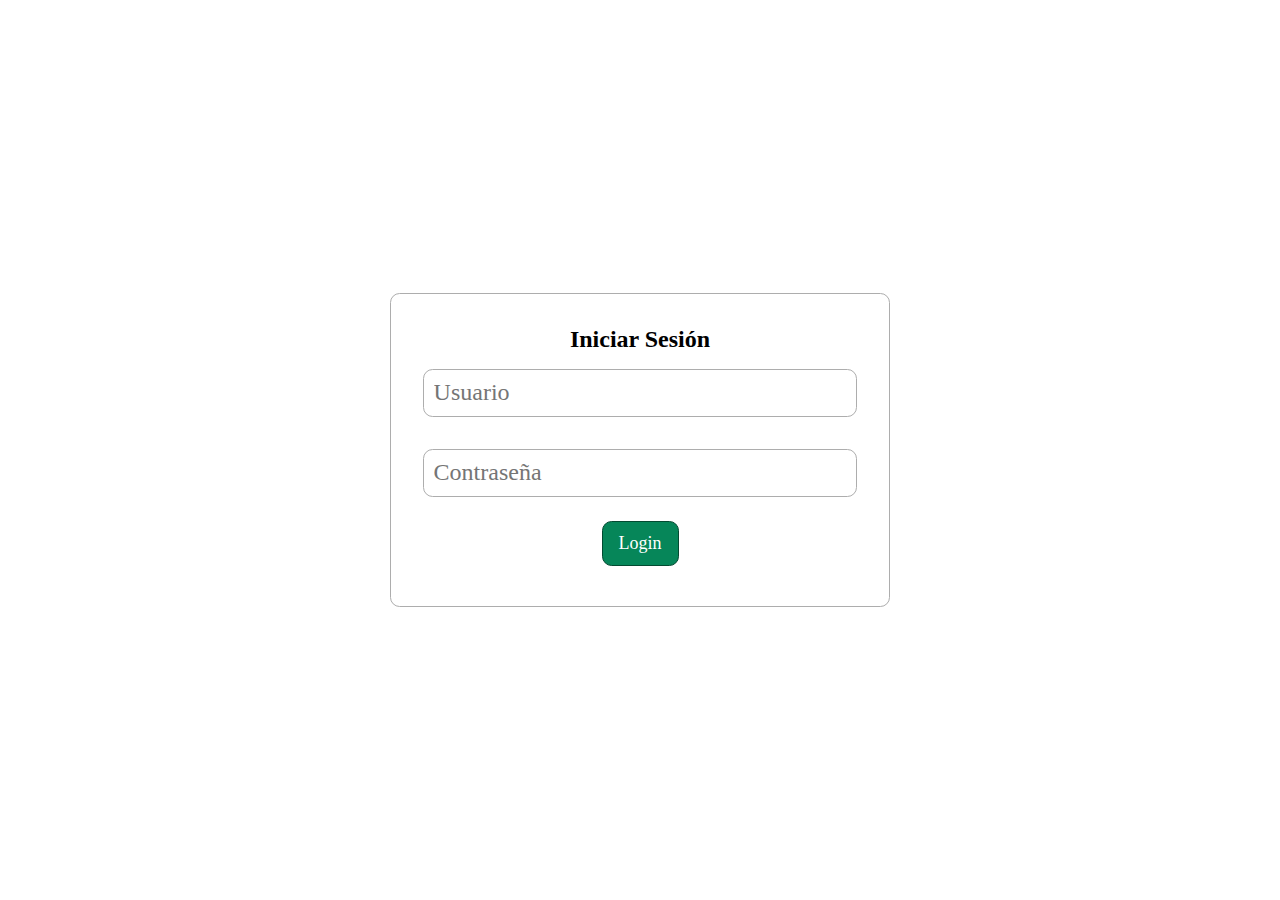
<file: login.html>
<!DOCTYPE html>
<html lang="en">
<head>
    <meta charset="UTF-8">
    <meta http-equiv="X-UA-Compatible" content="IE=edge">
    <meta name="viewport" content="width=device-width, initial-scale=1.0">
    <link rel="stylesheet" href="css/style.css">
    <script src="./js/login.js" type="module" defer></script>
    <title>Document</title>
</head>
<body>
    <div class="login-container">
        <div class="login">
            <h2>Iniciar Sesi&oacute;n</h2>
            <form action="#" method="post">
                <input type="text" id="user" placeholder="Usuario">
                <input type="password" id="pass" placeholder="Contraseña">
                <input type="submit" class="btn btn-ok" value="Login" id="login">
            </form>
        </div>

        <div class="logeado d-none">
           <h2 id="estasLogeado">Estas logueado</h2>
           <form>
            <a href="/"><input type="button" class="btn" value="Ir al Inicio"></a>
            <input type="submit" class="btn btn-danger" value="Cerrar Sesi&oacute;n" id="logout">
           </form>
        </div>

    </div>
</body>
</html>
</file>
<file: css/style.css>
* {
  @import url("https://fonts.googleapis.com/css2?family=Montserrat:wght@200;400;700&display=swap");
  font-family: "Montserrat";
}

body {
  margin: 0;
}

.btn {
  padding: 0.7rem 1rem;
  margin: 0.5rem 0;
  border: 1px solid transparent;
  border-radius: 0.6rem;
}
.btn.btn-danger {
  color: white;
  background-color: #e33f08;
  border-color: #c82b0c;
}
.btn.btn-ok {
  color: white;
  background-color: #068659;
  border: 1px solid #034a31;
}

input {
  font-size: 18px;
  padding: 0.6rem;
  font-weight: 400;
  margin: 1rem 0;
  border-radius: 0.6rem;
  border: 1px solid #adadad;
  box-sizing: border-box;
}

select {
  font-size: 18px;
  border: none;
  padding: 0.6rem;
}

option {
  padding: 0.6rem;
}

.container {
  width: 1000px;
  margin: 0 auto;
}

nav .container {
  display: flex;
  justify-content: space-between;
  align-items: center;
}

.login-container {
  height: 100vh;
  display: flex;
}
.login-container h2 {
  margin: 0;
}
.login-container .login,
.login-container .logeado {
  border: 1px solid #adadad;
  width: 500px;
  padding: 2rem;
  margin: auto auto;
  border-radius: 0.6rem;
  box-sizing: border-box;
  text-align: center;
}
.login-container .login input[type=text],
.login-container .login input[type=password] {
  font-size: 24px;
  width: 100%;
  border: 1px solid #adadad;
}

.d-none {
  display: none !important;
}

.books {
  width: min-content;
  display: grid;
  grid-template-columns: repeat(4, 1fr);
  margin: 0 auto;
}
.books .book {
  margin: 0.3rem;
  display: inline-block;
  cursor: default;
}
.books .book .book-container {
  height: 22.5rem;
  width: 16rem;
  overflow: hidden;
  background-color: black;
  border-radius: 0.6rem;
  box-shadow: 2px 2px 5px #494949, 4px 4px 10px -5px #6b6b6b;
  text-align: center;
}
.books .book .book-container img {
  position: relative;
  width: 100%;
  top: -100%;
  z-index: 0;
}
.books .book .book-container .book-info {
  background-color: rgba(38, 38, 38, 0.6392156863);
  backdrop-filter: blur(5px);
  top: 17rem;
  position: relative;
  display: flex;
  flex-direction: column;
  height: 100%;
  border-radius: 0.6rem;
  transition: 0.5s;
  transition-timing-function: cubic-bezier(0.175, 0.885, 0.32, 1.275);
  box-sizing: border-box;
  z-index: 1;
  font-weight: 200;
}
.books .book .book-container .book-info div.title {
  height: 5rem;
  display: flex;
}
.books .book .book-container .book-info div.title h1 {
  vertical-align: middle;
  color: white;
  margin: 0;
  margin: auto auto;
}
.books .book .book-container .book-info .description {
  color: white;
  padding: 0 1rem;
}
.books .book .detail {
  background-color: #474747;
  color: white;
  opacity: 0;
  z-index: 2;
  width: 0;
  position: absolute;
  padding: 0.5rem;
  margin-top: 2rem;
  font-size: 16px;
  box-shadow: 4px 4px 10px -5px #6b6b6b;
  border-radius: 0.6rem 0.6rem 0.6rem 0;
  white-space: nowrap;
  text-overflow: ellipsis;
  overflow: hidden;
}
.books .book .detail h5 {
  margin: 0;
  font-weight: 400;
  font-size: 12px;
  display: inline-block;
}
.books .book .opt {
  margin: 1rem 0.2rem;
  display: flex;
  justify-content: space-between;
}
.books .book .opt p,
.books .book .opt button {
  margin: auto 0.5rem;
  vertical-align: middle;
}
.books .book .opt p.disponible {
  color: #068659;
}
.books .book .opt p.no-disponible {
  color: #adadad;
}
.books .book:hover .book-info {
  background-color: rgba(10, 10, 10, 0.759);
  top: 0;
}
.books .book:hover .detail {
  transition: 0.2s;
  transition-timing-function: cubic-bezier(0.175, 0.885, 0.32, 1.275);
  width: 15rem;
  z-index: 2;
  opacity: 1;
  margin-top: -1rem;
  margin-left: 15rem;
}

/*# sourceMappingURL=style.css.map */
</file>
